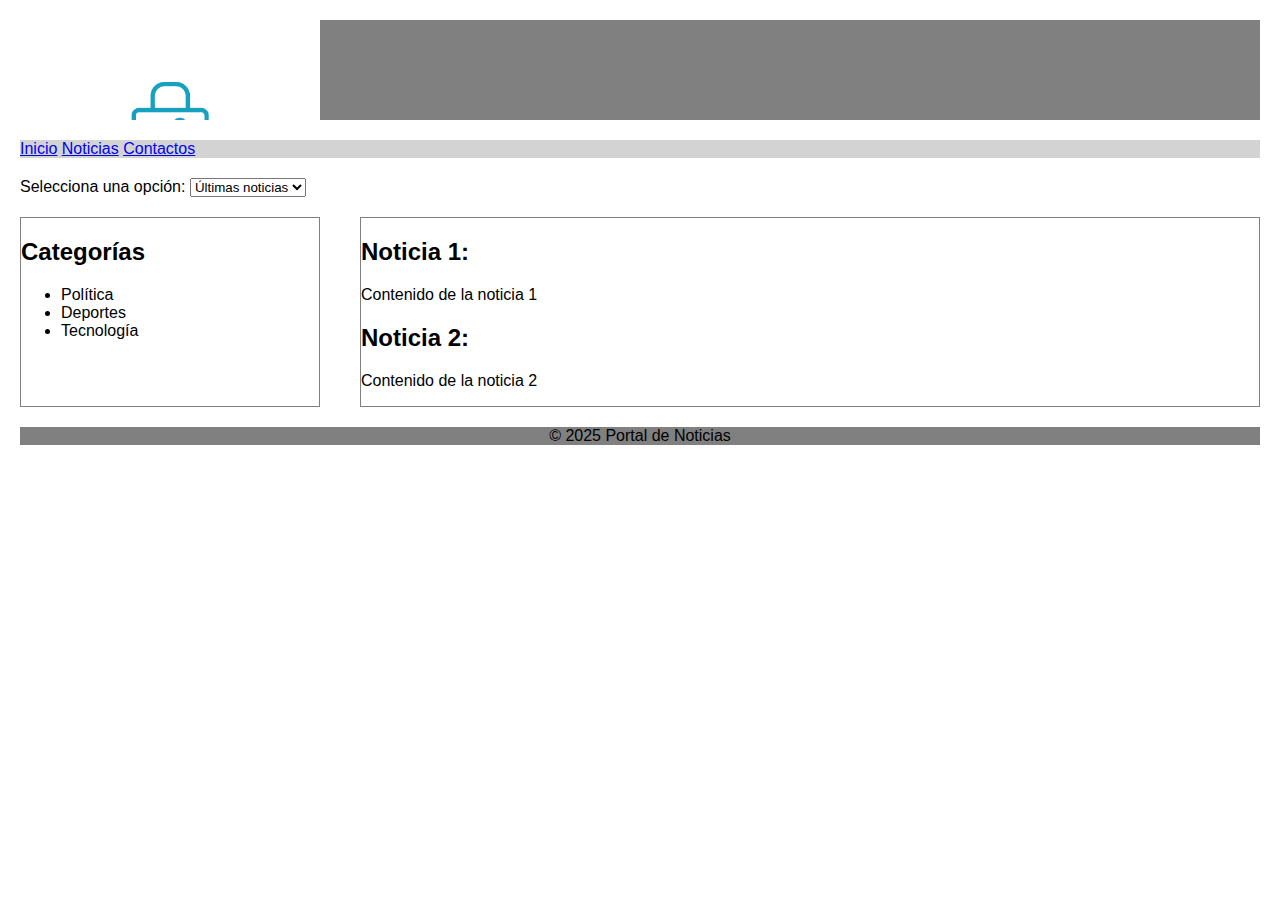
<file: docs/01-Portal_noticias/index.html>
<!DOCTYPE html>
<html lang="es">
	<head>
		<meta charset="UTF-8">
		<meta name="viewport" content="width=device-width, initial-scale=1.0">
		<title>Portal de Noticias de Myriam</title>
		<link rel="stylesheet" href="estilos.css">
	</head>
	<body>
		<header>
			<!-- para dejar el hueco para la imagen después con el CSS, pero ya pongo el div -->
			<div class="logo">
				<img src="cabecera.jpg" alt="Logo Portal de Noticias">
			</div>
		</header>
		<nav>
			<a href="#Inicio">Inicio</a>
			<a href="#Noticias">Noticias</a>
			<a href="#Contactos">Contactos</a>
		</nav>
		<!-- desplegable con select -->
		<label for="categoria">Selecciona una opción:</label>
			<select id="categoria" name="categoria">
				<option value="opcion1">Últimas noticias</option>
				<option value="opcion2">Más leídas</option>
				<option value="opcion3"> Opinión</option>
			</select>
		<main>
			<aside>
				<h2>Categorías</h2>
				<ul>
					<li id="el1">Política</li>
					<li id="el2">Deportes</li>
					<li id="el3">Tecnología</li>
				</ul>
			</aside>
			<section>
				<article>
					<h2>Noticia 1:</h2>
					<p>Contenido de la noticia 1</p>
				</article>
				<article>
					<h2>Noticia 2:</h2>
					<p>Contenido de la noticia 2</p>
				</article>
			</section>
		</main>
		<footer>© 2025 Portal de Noticias</footer>
	</body>
</html>
</file>
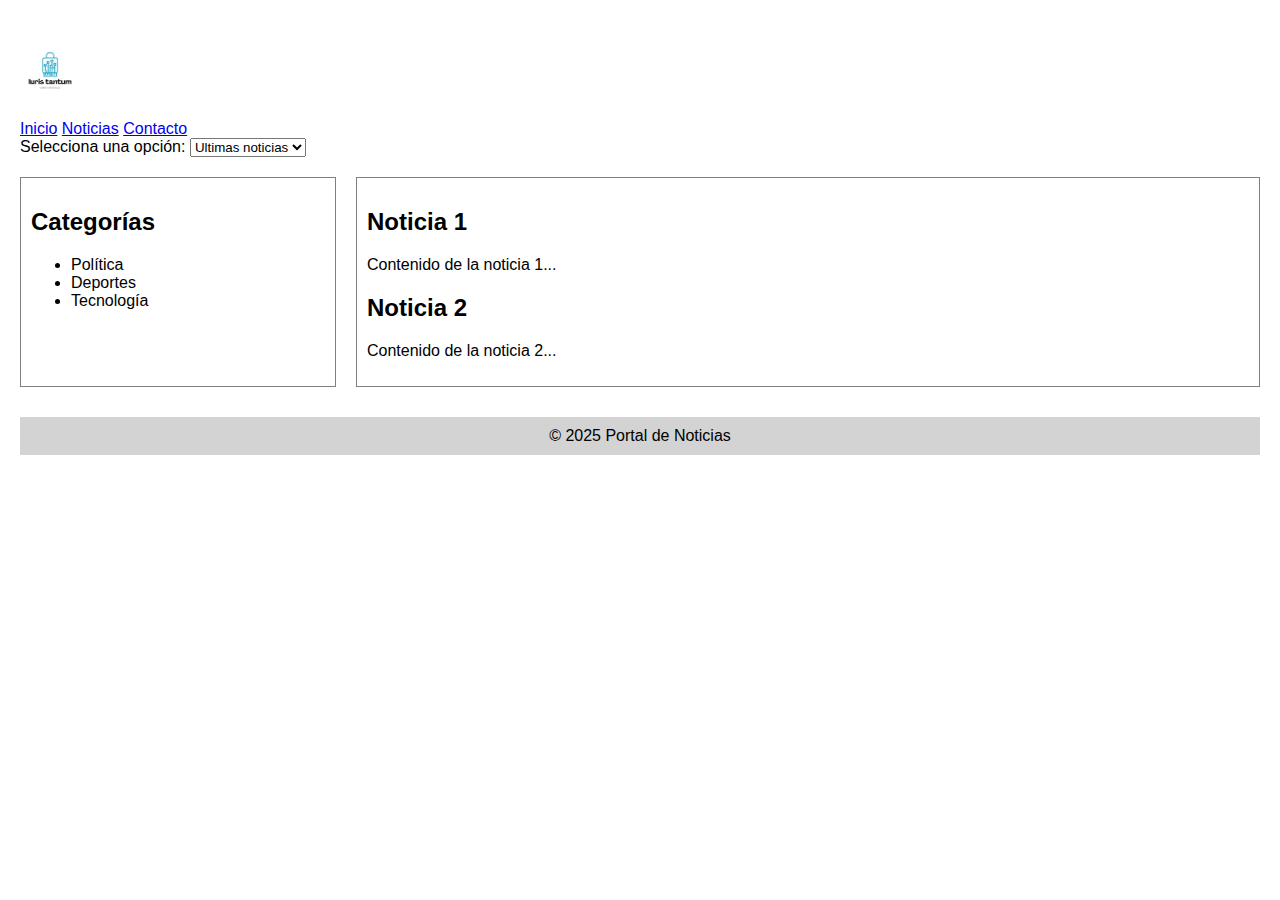
<file: docs/01-Portal_noticias_flex_bueno/index.html>
<!DOCTYPE html>
<html lang="es">
<head>
  <meta charset="UTF-8">
  <meta name="viewport" content="width=device-width, initial-scale=1.0">
  <title>Portal de Noticias</title>
  <link rel="stylesheet" href="estilos.css">
</head>
<body>
  <!-- 1. Etiqueta semántica header con logotipo -->
  <header>
    <div class="logo"></div> <!-- Imagen definida en CSS -->
  </header>

  <!-- 2. Menú de navegación con enlaces -->
  <nav>
    <a href="#">Inicio</a>
    <a href="#">Noticias</a>
    <a href="#">Contacto</a>
  </nav>

  <!-- 3. Menú desplegable con etiqueta asociada -->
  <label for="categoria">Selecciona una opción:</label>
  <select id="categoria" name="categoria">
    <option>Ultimas noticias</option>
    <option>Más leídas</option>
    <option>Opinión</option>
  </select>

  <!-- 4. Main con dos columnas usando etiquetas semánticas aside y section -->
  <main>
    <aside>
      <h2>Categorías</h2>
      <ul>
        <li>Política</li>
        <li>Deportes</li>
        <li>Tecnología</li>
      </ul>
    </aside>

    <section>
      <article>
        <h2>Noticia 1</h2>
        <p>Contenido de la noticia 1...</p>
      </article>
      <article>
        <h2>Noticia 2</h2>
        <p>Contenido de la noticia 2...</p>
      </article>
    </section>
  </main>

  <!-- 5. Footer final con el texto indicado -->
  <footer>
    © 2025 Portal de Noticias
  </footer>
</body>
</html>
</file>
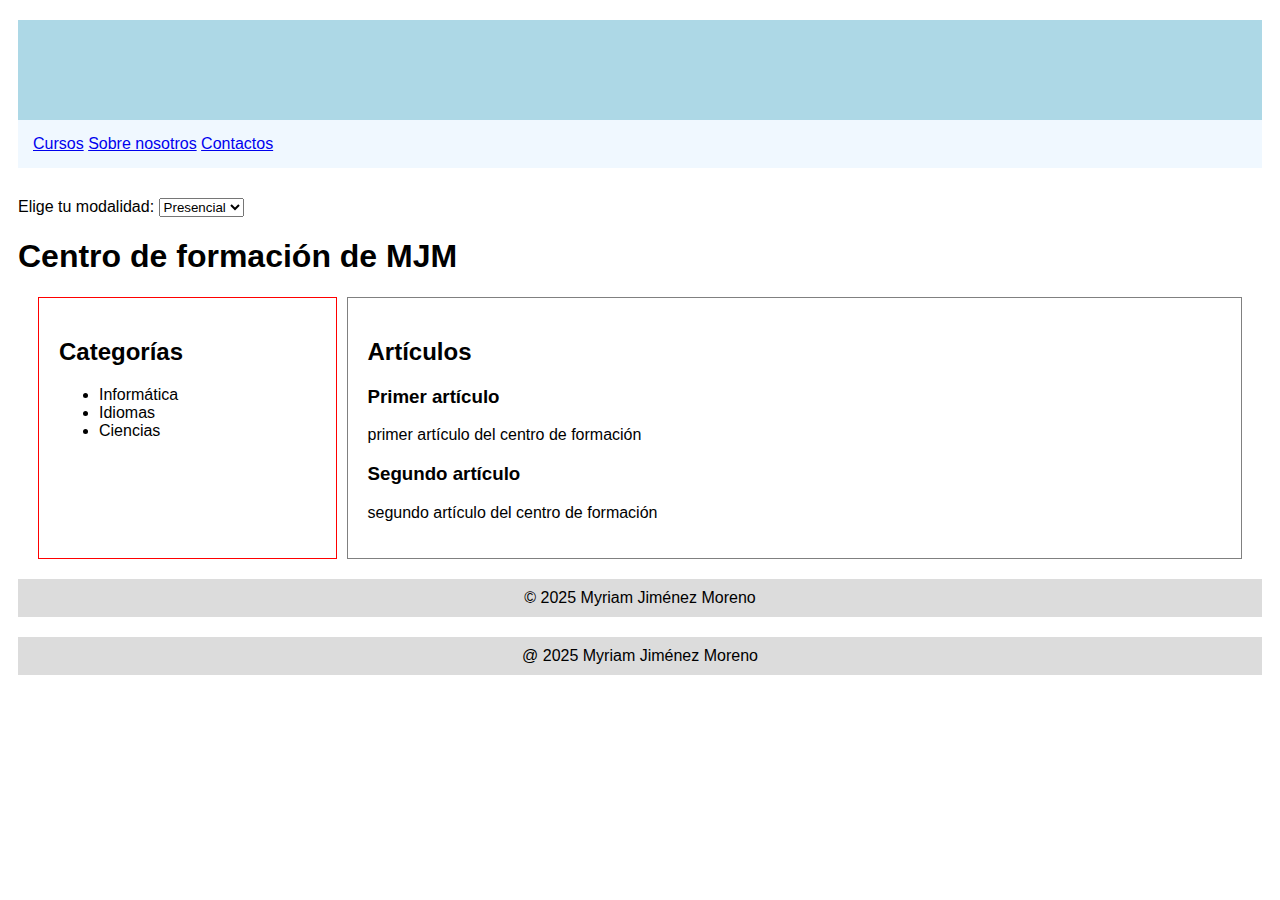
<file: docs/02_Centro formación grid/index.html>
<!DOCTYPE html>
<!-- Indica que el documento está escrito en HTML5 -->
<html lang="es">
  <head>
    <meta charset="UTF-8">
    <!-- Define la codificación de caracteres como UTF-8 para usar acentos, eñes, etc. -->

    <meta name="viewport" content="width=device-width, initial-scale=1.0">
    <!-- Hace que la página sea responsive en móviles (escala correctamente) -->

    <title>Centro Formación MJM</title>
    <!-- Título que aparece en la pestaña del navegador -->

    <link rel="stylesheet" href="estilos.css">
    <!-- Enlaza el archivo externo de estilos CSS. ¡No olvidar nunca esta línea! -->
  </head>

  <body>
    <!-- Cuerpo principal del contenido -->

    <header>
      <!-- Cabecera de la página. Aquí va el logo -->
      <img src="logo.jpg" alt="logo centro formación MJM">
      <!-- Imagen del logotipo. El atributo alt es importante para accesibilidad -->
    </header>

    <nav>
      <!-- Menú de navegación principal -->
      <a href="#cursos">Cursos</a>
      <a href="#nosotros">Sobre nosotros</a>
      <a href="#contacto">Contactos</a>
      <!-- Los enlaces son internos. Usan "hash" para simular secciones de la página -->
    </nav>

    <label for="modalidad">Elige tu modalidad:</label>
    <!-- Etiqueta asociada al desplegable, mejora la accesibilidad -->

    <select id="modalidad" name="modalidad">
      <!-- Menú desplegable de selección -->
      <option value="mod1">Presencial</option>
      <option value="mod2">Online</option>
      <option value="mod3">Mixta</option>
      <!-- Las opciones tienen valores que se usarían en formularios -->
    </select>

    <h1>Centro de formación de MJM</h1>
    <!-- Título principal del contenido. Mejor colocarlo fuera del main para mantener la semántica clara -->

    <main>
      <!-- Contenido principal. Aquí va la estructura de dos columnas -->

      <aside>
        <!-- Columna izquierda: lista de categorías -->
        <h2>Categorías</h2>
        <ul>
          <li id="informatica">Informática</li>
          <li id="idiomas">Idiomas</li>
          <li id="ciencias">Ciencias</li>
          <!-- Se usan ID por si se quisieran personalizar estilos con CSS -->
        </ul>
      </aside>

      <section>
        <!-- Columna derecha: sección con artículos -->
        <h2>Artículos</h2>

        <article>
          <!-- Primer artículo -->
          <h3>Primer artículo</h3>
          <p>primer artículo del centro de formación</p>
        </article>

        <article>
          <!-- Segundo artículo -->
          <h3>Segundo artículo</h3>
          <p>segundo artículo del centro de formación</p>
        </article>
      </section>
    </main>

    <footer>
      <!-- Pie de página con autoría y año -->
      © 2025 Myriam Jiménez Moreno
    </footer>
  </body>
</html>


    </main>
    <footer>@ 2025 Myriam Jiménez Moreno</footer>
  </body>
</html>
</file>
<file: docs/01-Portal_noticias/estilos.css>
body{
  font-family: arial, sans-serif;
  margin: 20px;
}
header{
  height: 100px;
  display: grid;
  align-items: center;
  background-color: gray;
  overflow: hidden; /* ¡clave para evitar que el logo flote sobre el resto! */
}
div.logo{   /* cambia el color de toda la franja del div */
  height: 100%;   /* todo el tamaño del header donde está contenido */
  background-color: gray;
}
.logo img {
  height: 60%;
  width: auto;
  max-height: 100%;   /* importante para evitar desbordes */
  display: block;
}

nav{
  background-color: lightgray;
  margin-top: 20px;
  margin-bottom: 20px;
}
main{
  display: grid;
  grid-template-columns: 1fr 3fr; /* con 1fr y 3fr se divide el espacio en 4 fracciones y se deja 1 para el aside y 3 para la section. también se puede poner 20% 80% pero si se pone el gap p algún margen ya se sale de la pantalla */
  gap: 40px;   /* sin espacio entre 20 y px */
  margin-top: 20px;
}
@media (max-width:768px){   /*diseño responsive para pantallas pequeñas, se pone todo en una única columna, desaparece scroll horizontal */
  main{
    grid-template-columns: 1fr;
  }
}
aside{
  border: 1px solid gray;
}
section{
  border: 1px solid gray;
}
footer{
  text-align: center;
  margin-top: 20px;
  background-color: gray;
}
</file>
<file: docs/01-Portal_noticias_flex_bueno/estilos.css>
/* 1. Fuente Arial para todo el sitio */
body {
  font-family: Arial, sans-serif;
  margin: 20px;
}

/* 2. Imagen como logotipo con altura relativa al header */
.logo {
  height: 100%;
  background-image: url("cabecera.jpg");
  background-size: auto 60%; /* altura 60% del contenedor */
  background-repeat: no-repeat;
  background-position: left center; /* alineado izquierda y centrado vertical */
}

header {
  height: 100px;
  overflow: hidden;
}

/* 3. Dos columnas en <main> usando Flexbox */
main {
  display: flex;
  gap: 20px;
  margin-top: 20px;
}

/* 3b. Ajustamos los tamaños de aside y section manualmente */
aside {
  flex: 1;
}

section {
  flex: 3;
}

/* 4. Responsive: una sola columna cuando pantalla <768px */
@media (max-width: 768px) {
  main {
    flex-direction: column;
  }
}

/* 5. Borde visible a cada columna */
aside,
section {
  border: 1px solid gray;
  padding: 10px;
}

/* 6. Footer centrado */
footer {
  margin-top: 30px;
  text-align: center;
  background-color: lightgray;
  padding: 10px;
}
</file>
<file: docs/02_Centro formación grid/estilos.css>
/* Aplica esta regla a todos los elementos de la página */
* {
  box-sizing: border-box; 
  /* Hace que el padding y el borde se incluyan dentro del ancho y alto del elemento.
     Esto evita cálculos raros de tamaños y desbordamientos inesperados. */
}

/* Estilos generales del cuerpo del documento */
body {
  font-family: Verdana, sans-serif; 
  /* Fuente principal: Verdana. Si no está disponible, usa otra sans-serif. */

  margin-top: 10px;
  margin-bottom: 10px;
  /* Márgenes verticales externos para separar el contenido de los bordes del navegador */

  padding: 10px;
  /* Espacio interno dentro del body */
}

/* Encabezado de la página, que contiene el logotipo */
header {
  display: grid; 
  /* Se usa Grid aquí para alinear verticalmente la imagen */

  max-height: 100px; 
  /* Limita la altura del header. Si el contenido es más grande, puede desbordar */

  align-items: center; 
  /* Centra verticalmente los elementos dentro del grid */

  overflow: hidden; 
  /* Oculta el contenido que sobrepase la altura del header (como una imagen muy grande) */

  background-color: lightblue; 
  /* Fondo azul claro para diferenciar visualmente el encabezado */
}

/* Imagen del logotipo dentro del header */
header img {
  display: block; 
  /* Elimina el espacio inferior que tienen las imágenes por defecto (por ser inline) */

  height: 60%; 
  /* La imagen ocupará el 60% de la altura del contenedor header */

  max-width: 100%; 
  /* No permitirá que la imagen se estire más allá del ancho del header */

  width: auto; 
  /* Mantiene la proporción original de la imagen */

  justify-self: start; 
  /* Alinea la imagen a la izquierda dentro de su celda de Grid */
}

/* Barra de navegación de enlaces */
nav {
  background-color: aliceblue; 
  /* Color suave para distinguir el menú de navegación */

  padding: 15px; 
  /* Espacio interno para que los enlaces no queden pegados al borde */

  margin-bottom: 30px; 
  /* Espacio externo debajo del nav */
}

/* Contenedor principal de la página: contiene aside y section */
main {
  display: grid; 
  /* Se usa CSS Grid para organizar el contenido en columnas */

  grid-template-columns: 1fr 3fr; 
  /* Define 2 columnas: una (aside) ocupa 1 fracción, la otra (section) 3 fracciones */

  gap: 10px; 
  /* Espacio horizontal y vertical entre las celdas del grid */

  margin: 20px; 
  /* Espacio exterior del main respecto a otros elementos */
}

/* Columna izquierda: aside */
aside {
  border: 1px solid red; 
  /* Borde rojo visible para diferenciar visualmente la caja */

  padding: 20px; 
  /* Espacio interior para que el contenido no quede pegado al borde */
}

/* Columna derecha: sección principal con los artículos */
section {
  border: 1px solid gray; 
  /* Borde gris como separación visual */

  padding: 20px; 
  /* Relleno interior como en el aside */
}

/* Diseño responsive: para pantallas pequeñas (menos de 768px) */
@media (max-width: 768px) {
  main {
    grid-template-columns: 1fr; 
    /* Solo una columna: aside y section se colocan uno debajo del otro */
  }
}

/* Pie de página */
footer {
  background-color: gainsboro; 
  /* Color gris claro para distinguir el pie de página */

  text-align: center; 
  /* Centra el texto horizontalmente */

  padding: 10px; 
  /* Espacio interno del contenido */

  margin-top: 20px; 
  /* Separación respecto al contenido anterior (corregido: antes tenía un espacio entre el número y px) */
}
</file>
